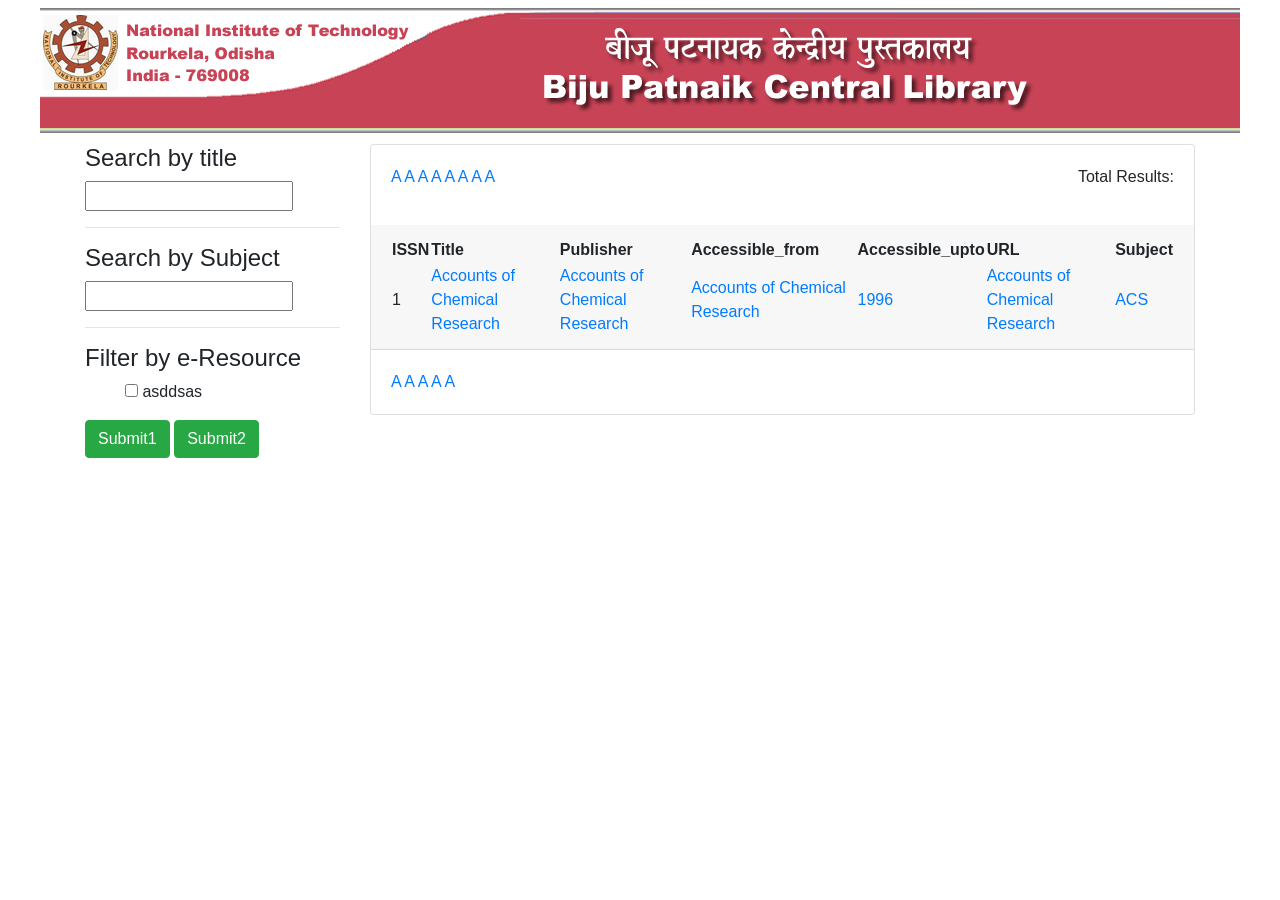
<file: home/index.html>
<!DOCTYPE html>
<html lang="en">

  <head>

    <meta charset="utf-8">
    <meta name="viewport" content="width=device-width, initial-scale=1, shrink-to-fit=no">
    <meta name="description" content="">
    <meta name="author" content="">

    <title>NITR Central Library</title>

    <!-- Bootstrap core CSS -->
    <link href="./vendor/bootstrap/css/bootstrap.min.css" rel="stylesheet">

    <!-- Custom styles for this template -->
    <link href="./css/shop-item.css" rel="stylesheet">

    <script src="./home.js"></script>

  </head>

  <body>

    <!-- Navigation -->
    <nav class="navbar navbar-expand-lg navbar-dark fixed-top" style="display:flex; justify-content:center; width:100%;">
      <!-- <div class="container">
        <a class="navbar-brand" href="#">Central Library</a>
        <img src="./nitrlogo.png" alt="" style="max-width:50px;">

      </div> -->
      <img src="./banner-bpcl.png" alt="">
    </nav>

    <!-- Page Content -->
    <div class="container">

      <div class="row">

        <div class="col-lg-3" style="padding-top: 4em">
          <h1 class="my-4"></h1>
          <div class="">
            <h4>Search by title</h4>         
            <input type="text" id="s_title"/>
            <hr>
            <h4>Search by Subject</h4>
            <input type="text" id="s_subject"/>
            <hr>
            <h4>Filter by e-Resource</h4>
            <ul style="list-style:none">
                    <li><input type="checkbox" name="" id=""> asddsas</li>
            </ul>
            <button id="sub1" class="btn btn-success">Submit1</button>
            <button id="sub2" class="btn btn-success">Submit2</button>

          </div>
        </div>
        <!-- /.col-lg-3 -->

        <div class="col-lg-9" style="padding-top: 4em">
          <!-- /.card -->

          <div class="card card-outline-secondary my-4">
            
            <div class="card-body">
                    <a href="">A</a>
                    <a href="">A</a>
                    <a href="">A</a>
                    <a href="">A</a>
                    <a href="">A</a>
                    <a href="">A</a>
                    <a href="">A</a>
                    <a href="">A</a>

                    <p id="total" style="float:right"></p>
                    <p style="float:right">Total Results: </p>
            </div>  

            <div class="card-header">
                    <table style = "width: 100%">
                            <tr>
                                <th>ISSN</th>
                                <th>Title</th>
                                <th>Publisher</th>
                                <th>Accessible_from</th>
                                <th>Accessible_upto</th>
                                <th>URL</th>
                                <th>Subject</th>
                            </tr>
            
                            <tr>
                                <td>1</td>
                                <td><a href="">Accounts of Chemical Research</a> </td>
                                <td><a href="">Accounts of Chemical Research</a> </td>
                                <td><a href="">Accounts of Chemical Research</a> </td>
                                <td><a href="">1996</a></td>
                                <td><a href="">Accounts of Chemical Research</a> </td>
                                <td><a href="">ACS</a></td>
                            </tr>
                        </table>
            </div>
            <div class="card-body">
                    <a href="">A</a>
                    <a href="">A</a>
                    <a href="">A</a>
                    <a href="">A</a>
                    <a href="">A</a>
            </div>          
            <!-- <div class="card-body">
              <p>Lorem ipsum dolor sit amet, consectetur adipisicing elit. Omnis et enim aperiam inventore, similique necessitatibus neque non! Doloribus, modi sapiente laboriosam aperiam fugiat laborum. Sequi mollitia, necessitatibus quae sint natus.</p>
              <small class="text-muted">Posted by Anonymous on 3/1/17</small>
              <hr>
              <p>Lorem ipsum dolor sit amet, consectetur adipisicing elit. Omnis et enim aperiam inventore, similique necessitatibus neque non! Doloribus, modi sapiente laboriosam aperiam fugiat laborum. Sequi mollitia, necessitatibus quae sint natus.</p>
              <small class="text-muted">Posted by Anonymous on 3/1/17</small>
              <hr>
              <p>Lorem ipsum dolor sit amet, consectetur adipisicing elit. Omnis et enim aperiam inventore, similique necessitatibus neque non! Doloribus, modi sapiente laboriosam aperiam fugiat laborum. Sequi mollitia, necessitatibus quae sint natus.</p>
              <small class="text-muted">Posted by Anonymous on 3/1/17</small>
              <hr>
              <a href="#" class="btn btn-success">Leave a Review</a>
            </div> -->
          </div>
          <!-- /.card -->

        </div>
        <!-- /.col-lg-9 -->

      </div>

    </div>
    <!-- /.container -->

    <!-- Footer -->

    <!-- Bootstrap core JavaScript -->
    <script src="./vendor/jquery/jquery.min.js"></script>
    <script src="./vendor/bootstrap/js/bootstrap.bundle.min.js"></script>

  </body>   

</html>
</file>
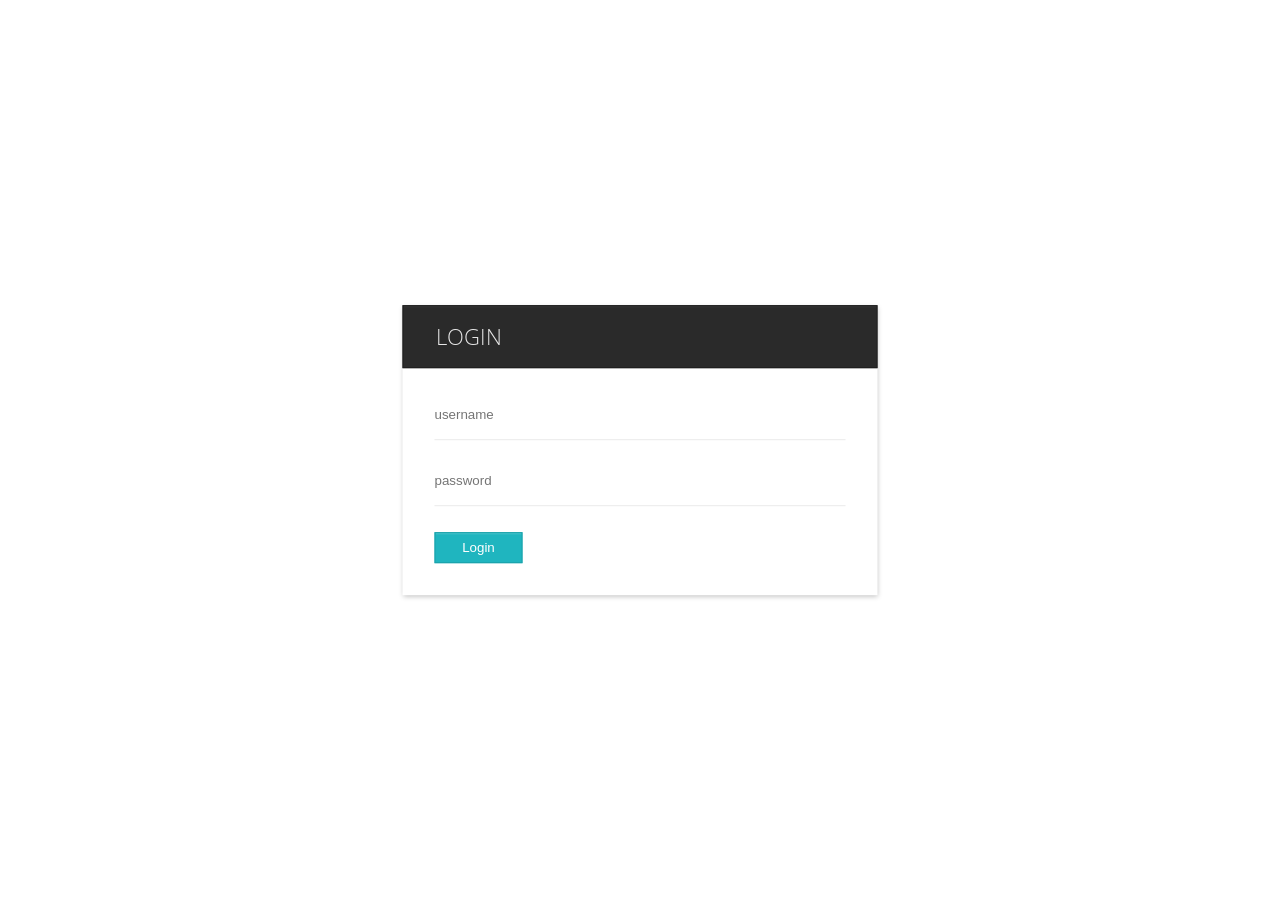
<file: login/index.html>
<!DOCTYPE html>
<html lang="en">
<head>
    <meta charset="UTF-8">
    <meta name="viewport" content="width=device-width, initial-scale=1.0">
    <meta http-equiv="X-UA-Compatible" content="ie=edge">
    <title>Document</title>
    <script src="../assets/jquery.min.js"></script>
    <link rel="stylesheet" href="login_styles.css">
    <script src="submit.js"></script>
</head>
<body>
    <div class="log-form">
    <h2>Login</h2>
    <form>
      <input type="text" title="username" placeholder="username" />
      <input type="password" title="username" placeholder="password" />
      <button class="btn">Login</button>
    </form>
  </div>
</body>
</html>
</file>
<file: login/login_styles.css>
@import url(https://fonts.googleapis.com/css?family=Open+Sans+Condensed:300,700|Open+Sans:400,300,600);
* {
  box-sizing: border-box;
}
body {
  font-family: "open sans", helvetica, arial, sans;
  background: url(http://farm8.staticflickr.com/7064/6858179818_5d652f531c_h.jpg) no-repeat center center fixed;
  -webkit-background-size: cover;
  -moz-background-size: cover;
  -o-background-size: cover;
  background-size: cover;
}
.log-form {
  width: 40%;
  min-width: 320px;
  max-width: 475px;
  background: #fff;
  position: absolute;
  top: 50%;
  left: 50%;
  -webkit-transform: translate(-50%, -50%);
  -moz-transform: translate(-50%, -50%);
  -o-transform: translate(-50%, -50%);
  -ms-transform: translate(-50%, -50%);
  transform: translate(-50%, -50%);
  box-shadow: 0px 2px 5px rgba(0, 0, 0, 0.25);
}
@media (max-width: 40em) {
  .log-form {
    width: 95%;
    position: relative;
    margin: 2.5% auto 0 auto;
    left: 0%;
    -webkit-transform: translate(0%, 0%);
    -moz-transform: translate(0%, 0%);
    -o-transform: translate(0%, 0%);
    -ms-transform: translate(0%, 0%);
    transform: translate(0%, 0%);
  }
}
.log-form form {
  display: block;
  width: 100%;
  padding: 2em;
}
.log-form h2 {
  color: #e6e6e6;
  font-family: "open sans condensed";
  font-size: 1.35em;
  display: block;
  background: #2a2a2a;
  width: 100%;
  text-transform: uppercase;
  padding: 0.75em 1em 0.75em 1.5em;
  box-shadow: inset 0px 1px 1px rgba(255, 255, 255, 0.05);
  border: 1px solid #1d1d1d;
  margin: 0;
  font-weight: 200;
}
.log-form input {
  display: block;
  margin: auto auto;
  width: 100%;
  margin-bottom: 2em;
  padding: 0.5em 0;
  border: none;
  border-bottom: 1px solid #eaeaea;
  padding-bottom: 1.25em;
  color: #757575;
}
.log-form input:focus {
  outline: none;
}
.log-form .btn {
  display: inline-block;
  background: #1fb5bf;
  border: 1px solid #1ba0a9;
  padding: 0.5em 2em;
  color: white;
  margin-right: 0.5em;
  box-shadow: inset 0px 1px 0px rgba(255, 255, 255, 0.2);
}
.log-form .btn:hover {
  background: #23cad5;
}
.log-form .btn:active {
  background: #1fb5bf;
  box-shadow: inset 0px 1px 1px rgba(0, 0, 0, 0.1);
}
.log-form .btn:focus {
  outline: none;
}
.log-form .forgot {
  color: #33d3de;
  line-height: 0.5em;
  position: relative;
  top: 2.5em;
  text-decoration: none;
  font-size: 0.75em;
  margin: 0;
  padding: 0;
  float: right;
}
.log-form .forgot:hover {
  color: #1ba0a9;
}
</file>
<file: home/css/shop-item.css>
/*!
 * Start Bootstrap - Shop Item (https://startbootstrap.com/template-overviews/shop-item)
 * Copyright 2013-2017 Start Bootstrap
 * Licensed under MIT (https://github.com/BlackrockDigital/startbootstrap-shop-item/blob/master/LICENSE)
 */

body {
  padding-top: 54px;
}

@media (min-width: 992px) {
  body {
    padding-top: 56px;
  }
}
</file>
